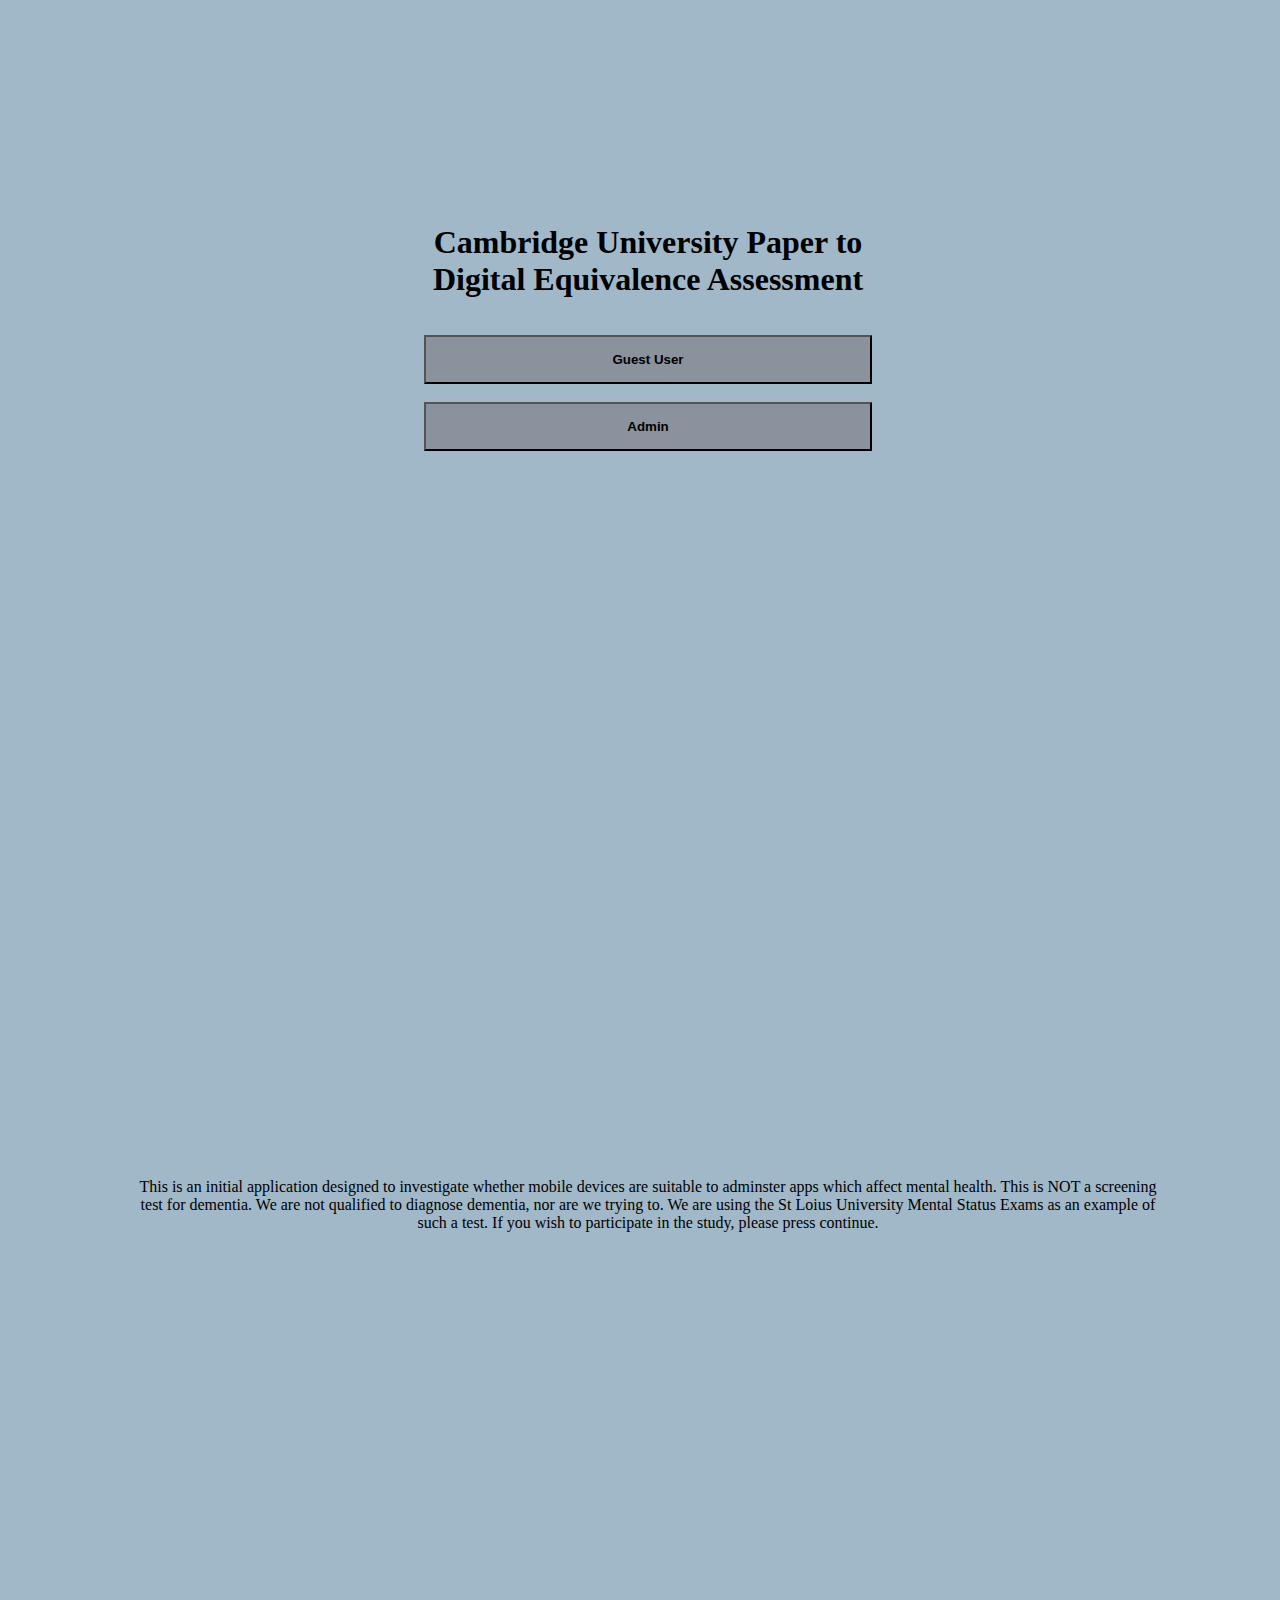
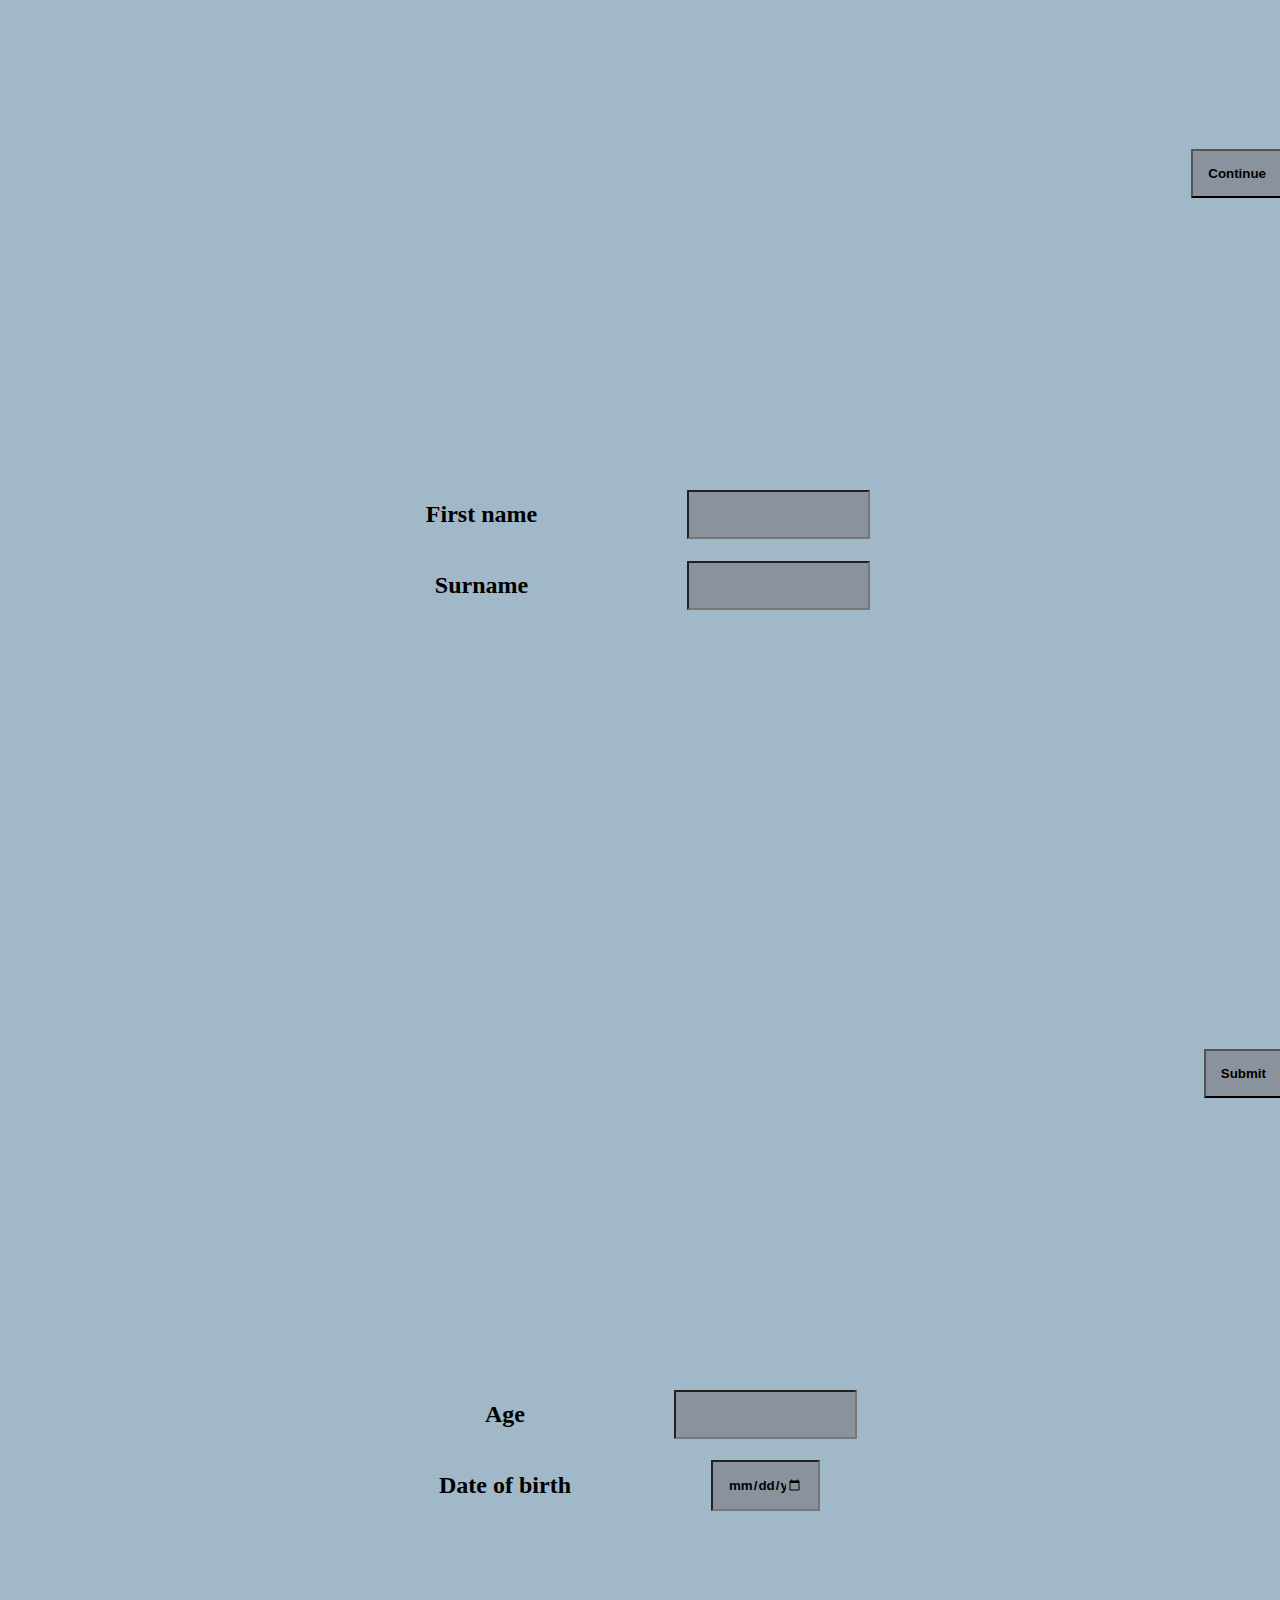
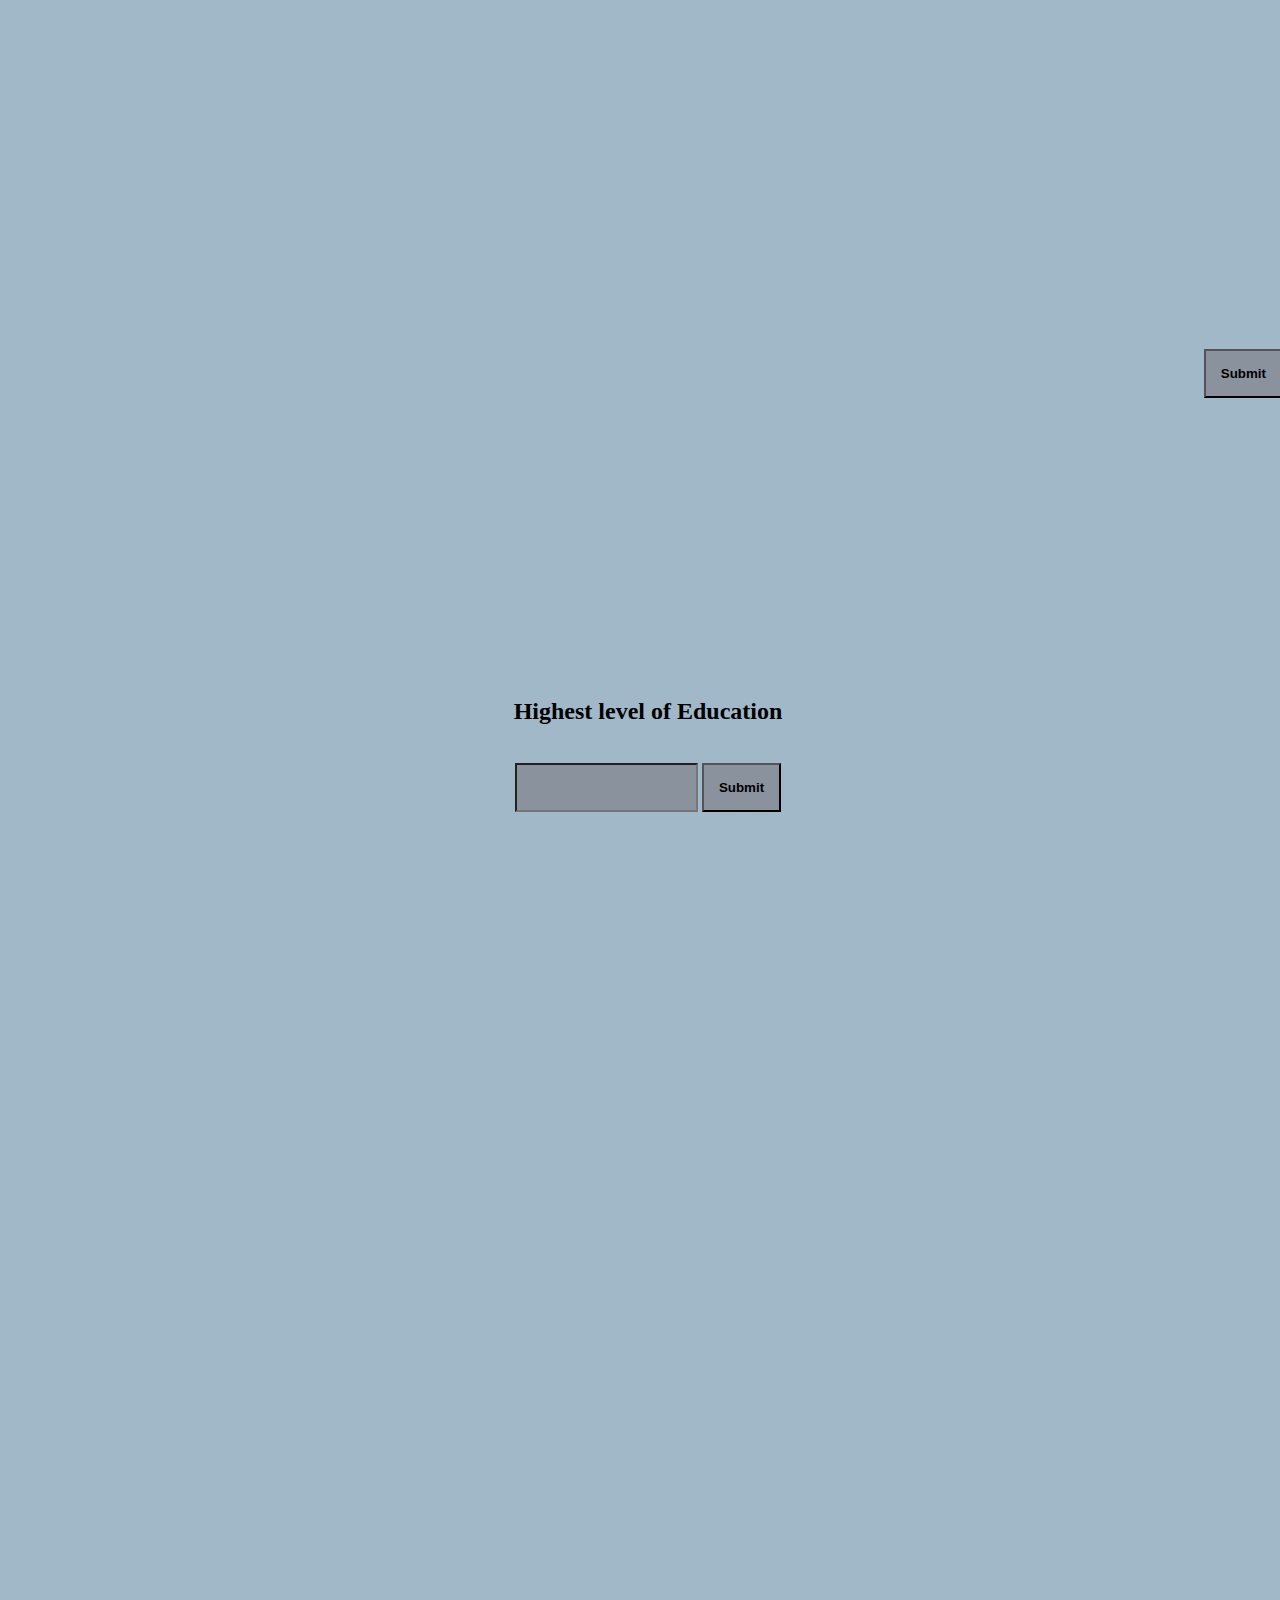
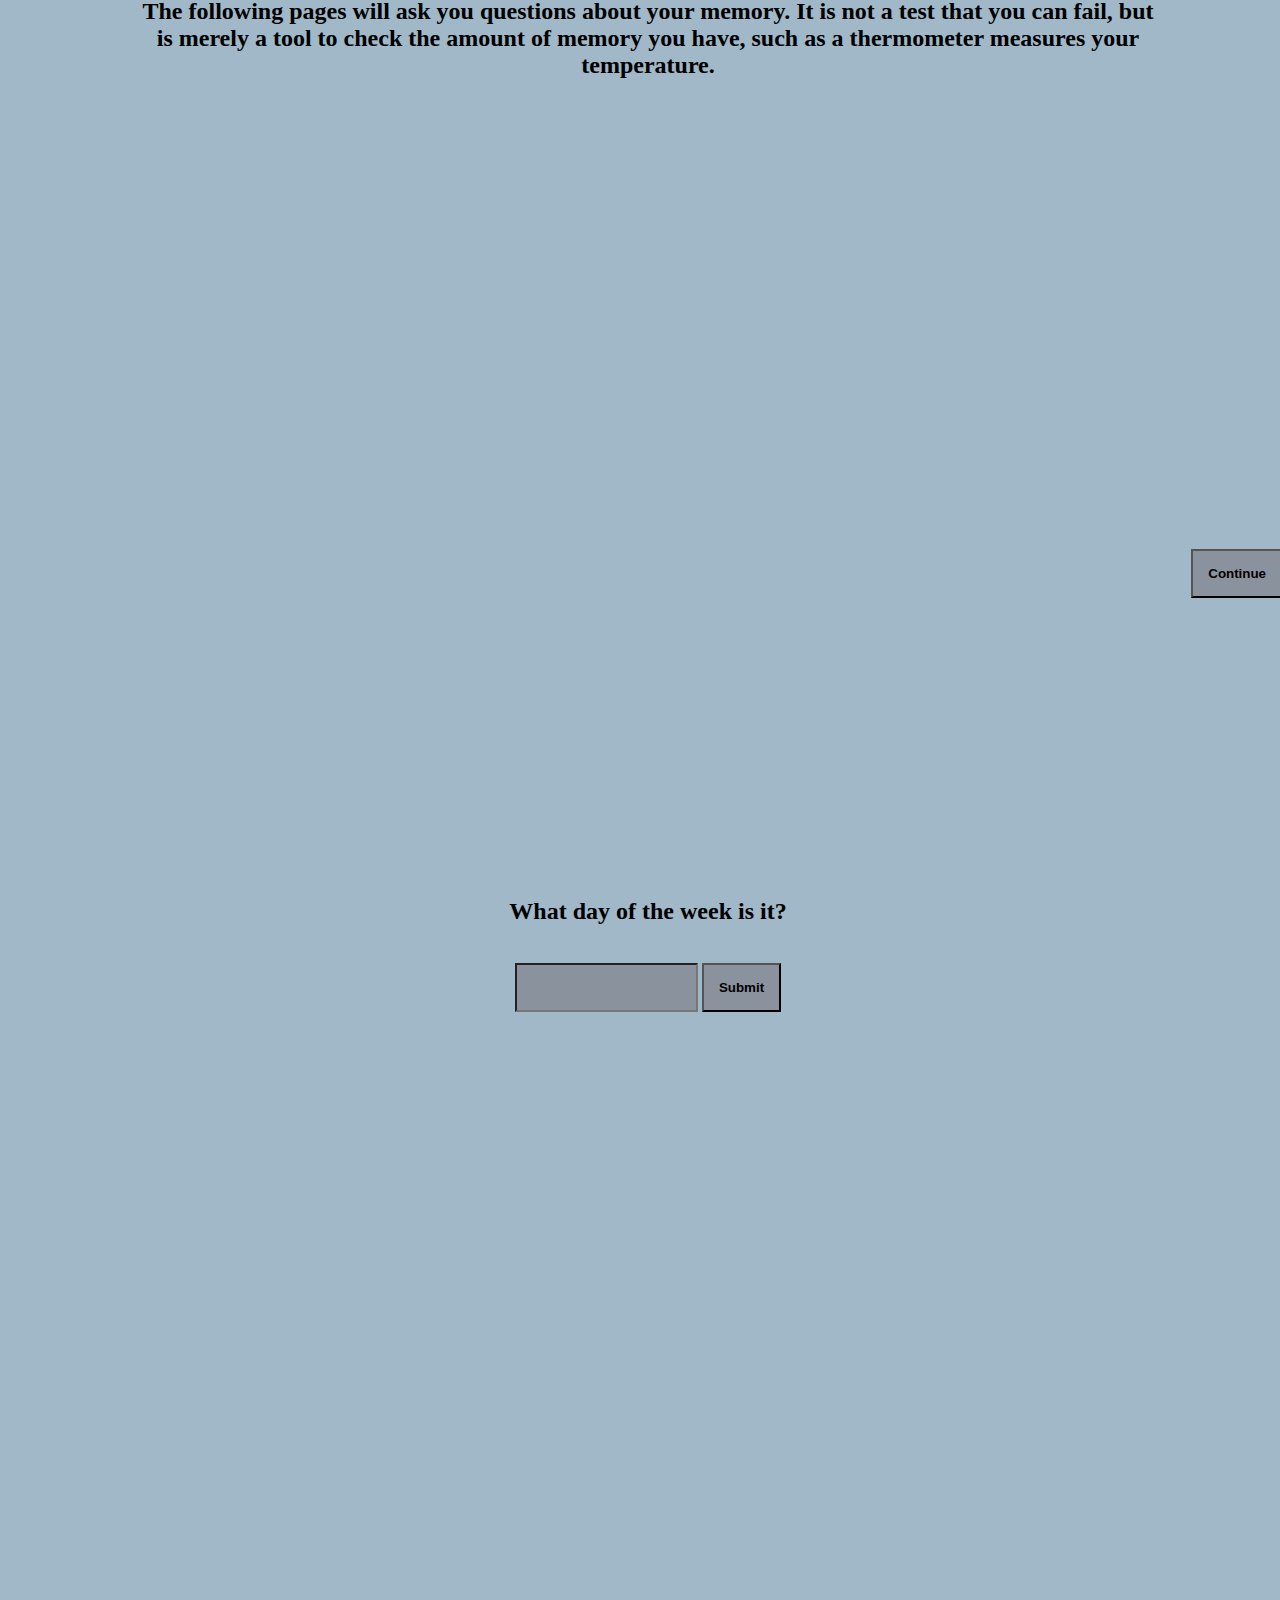
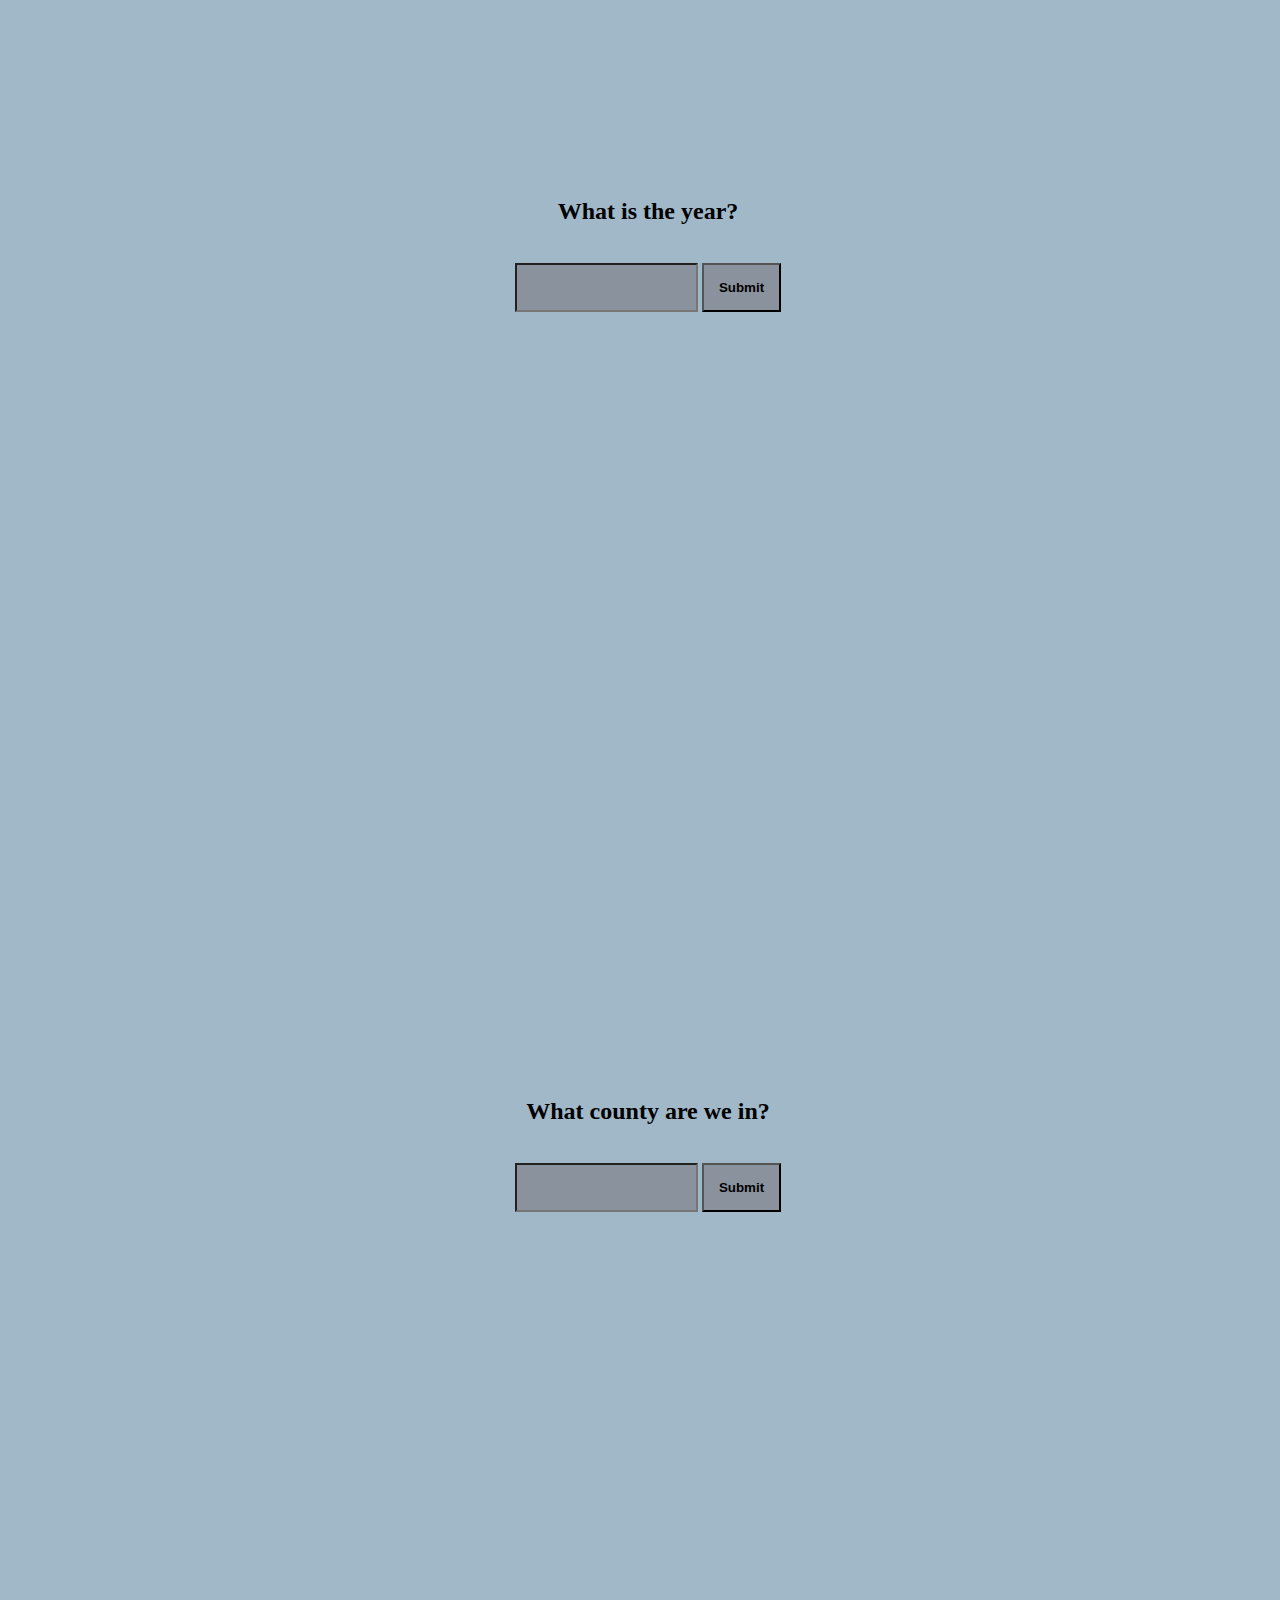
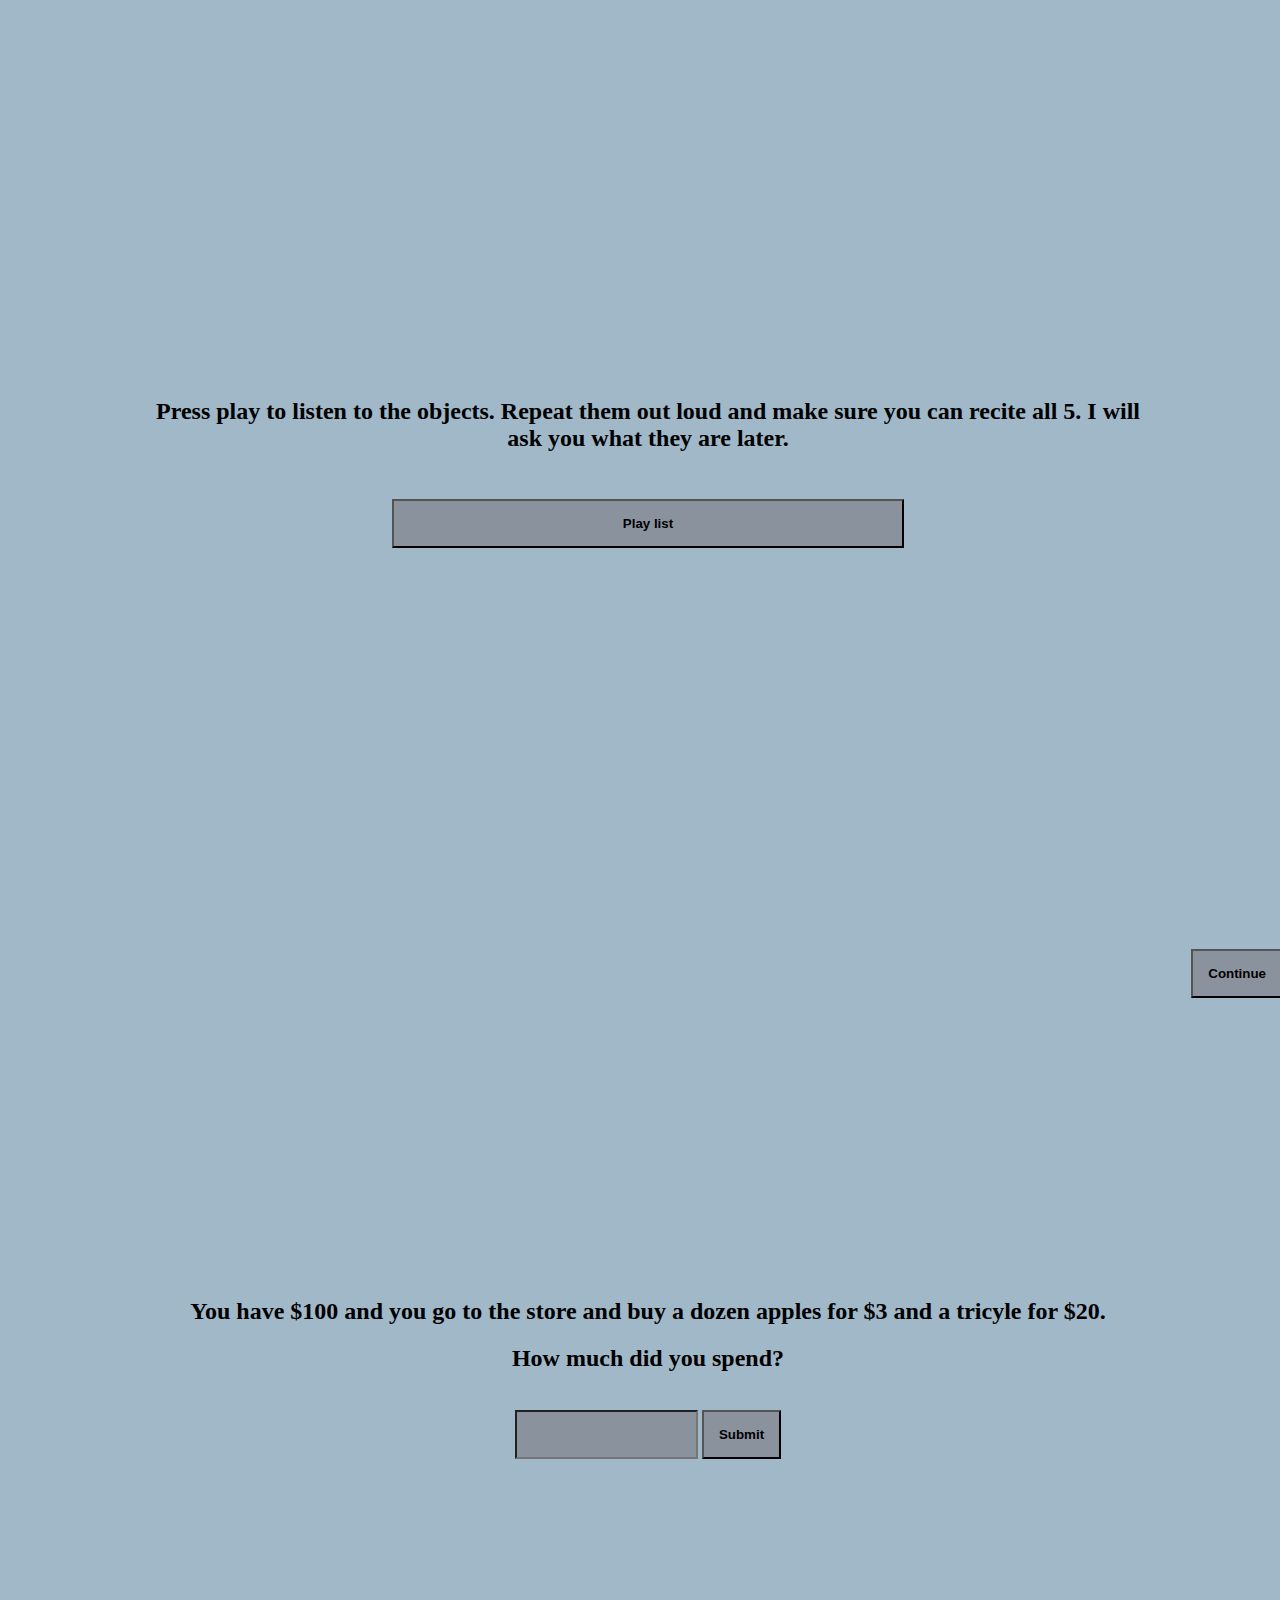
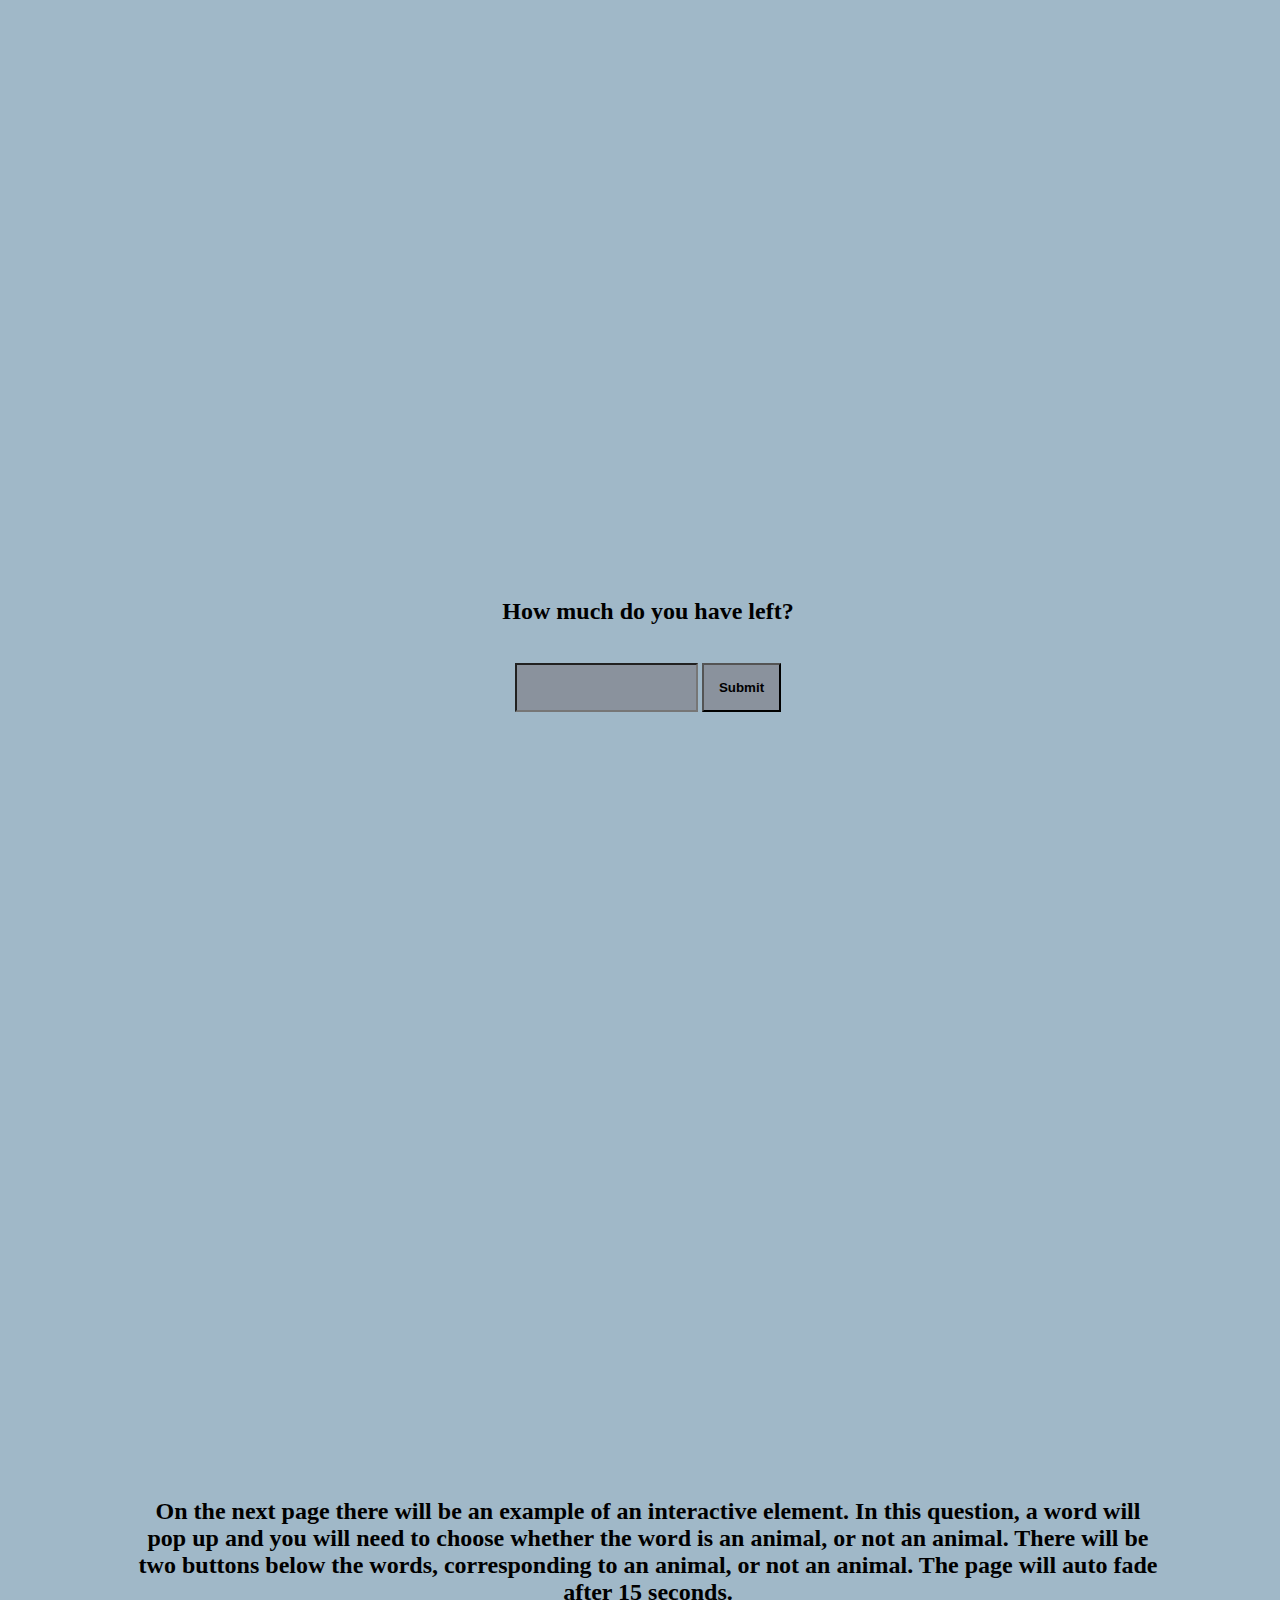
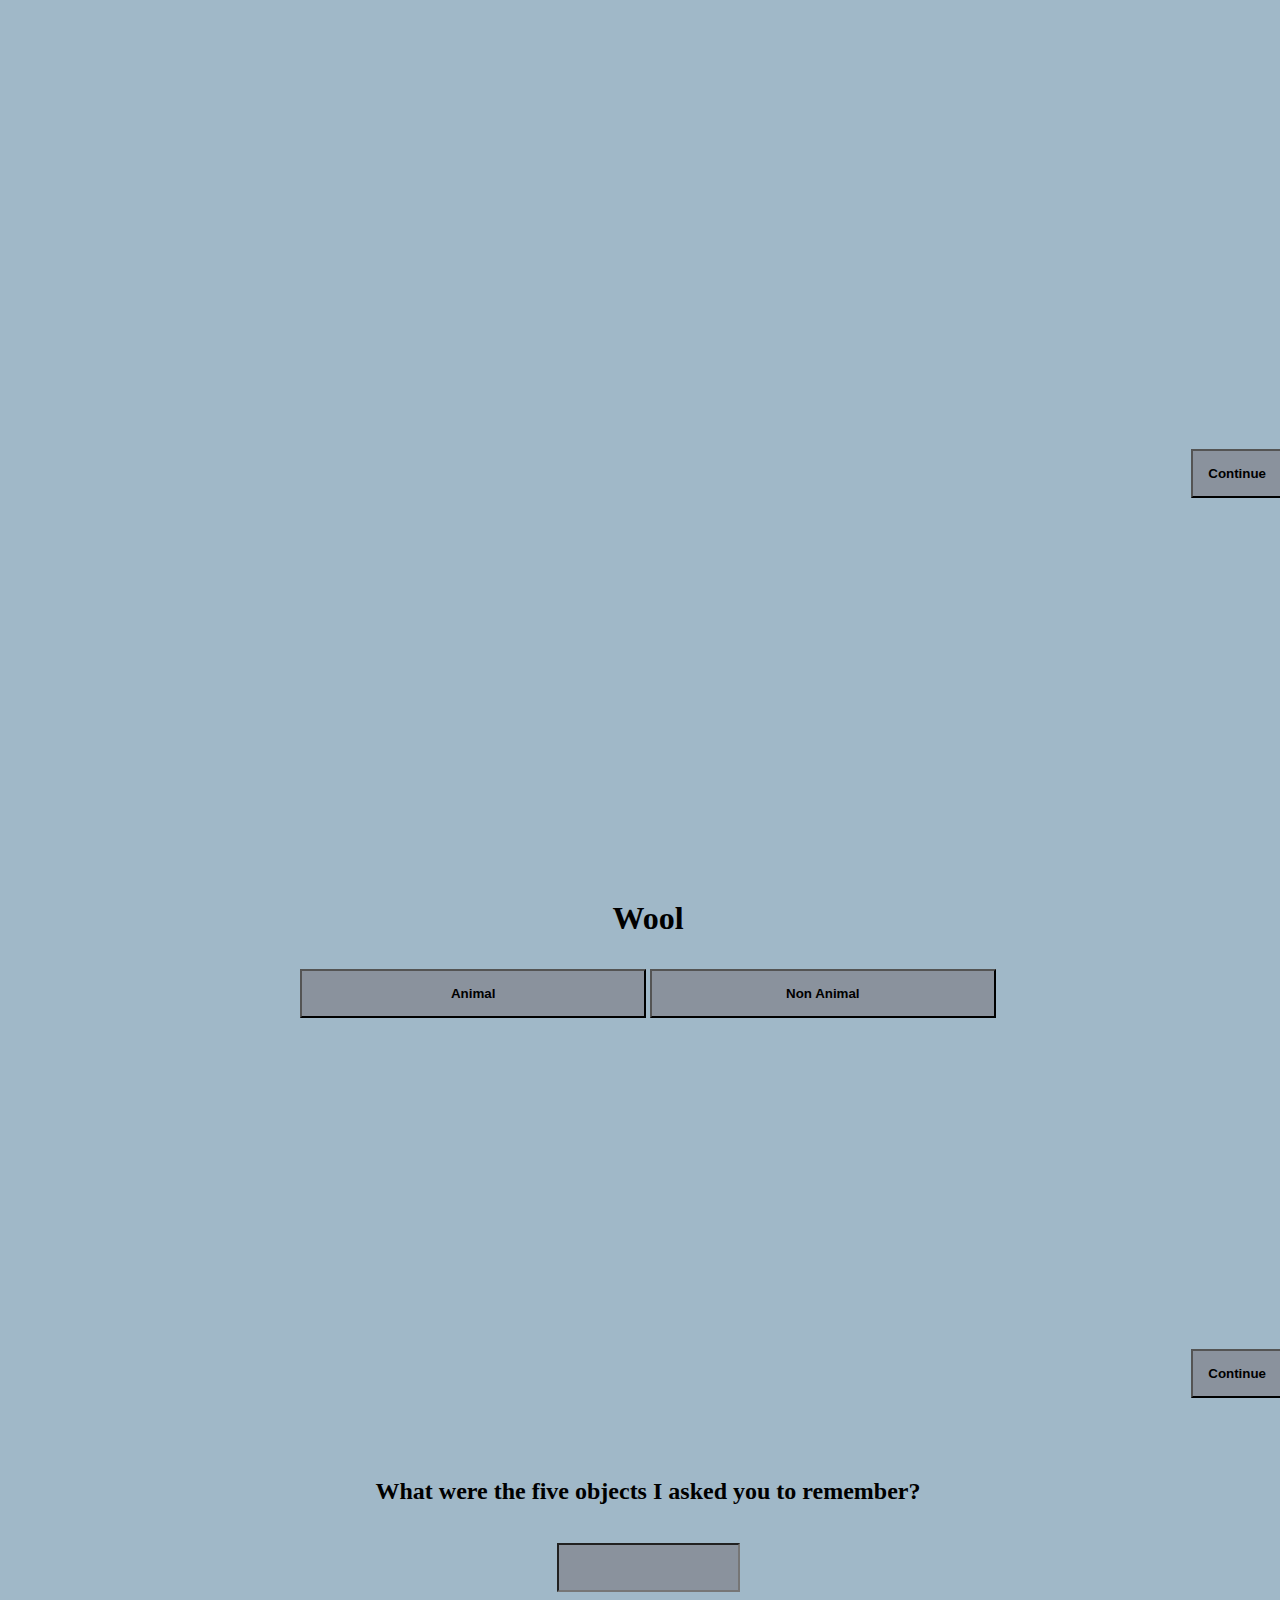
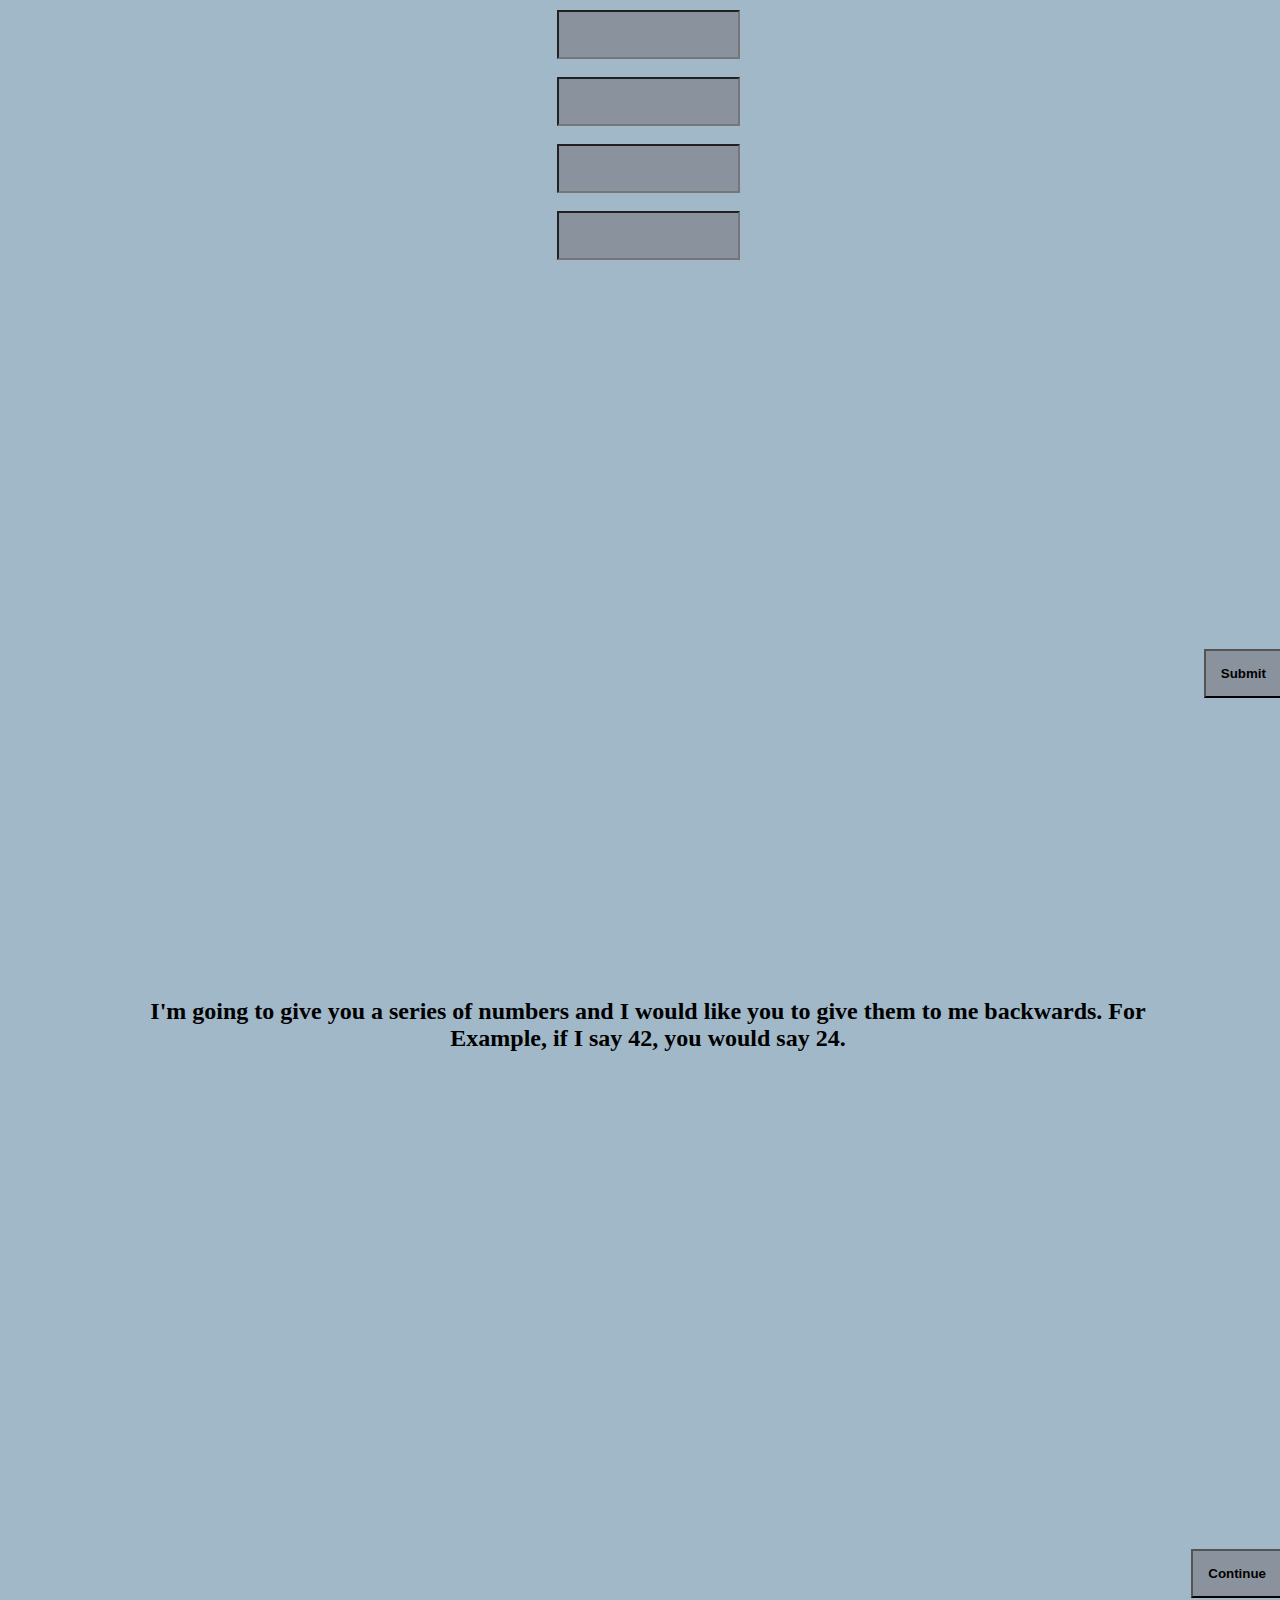
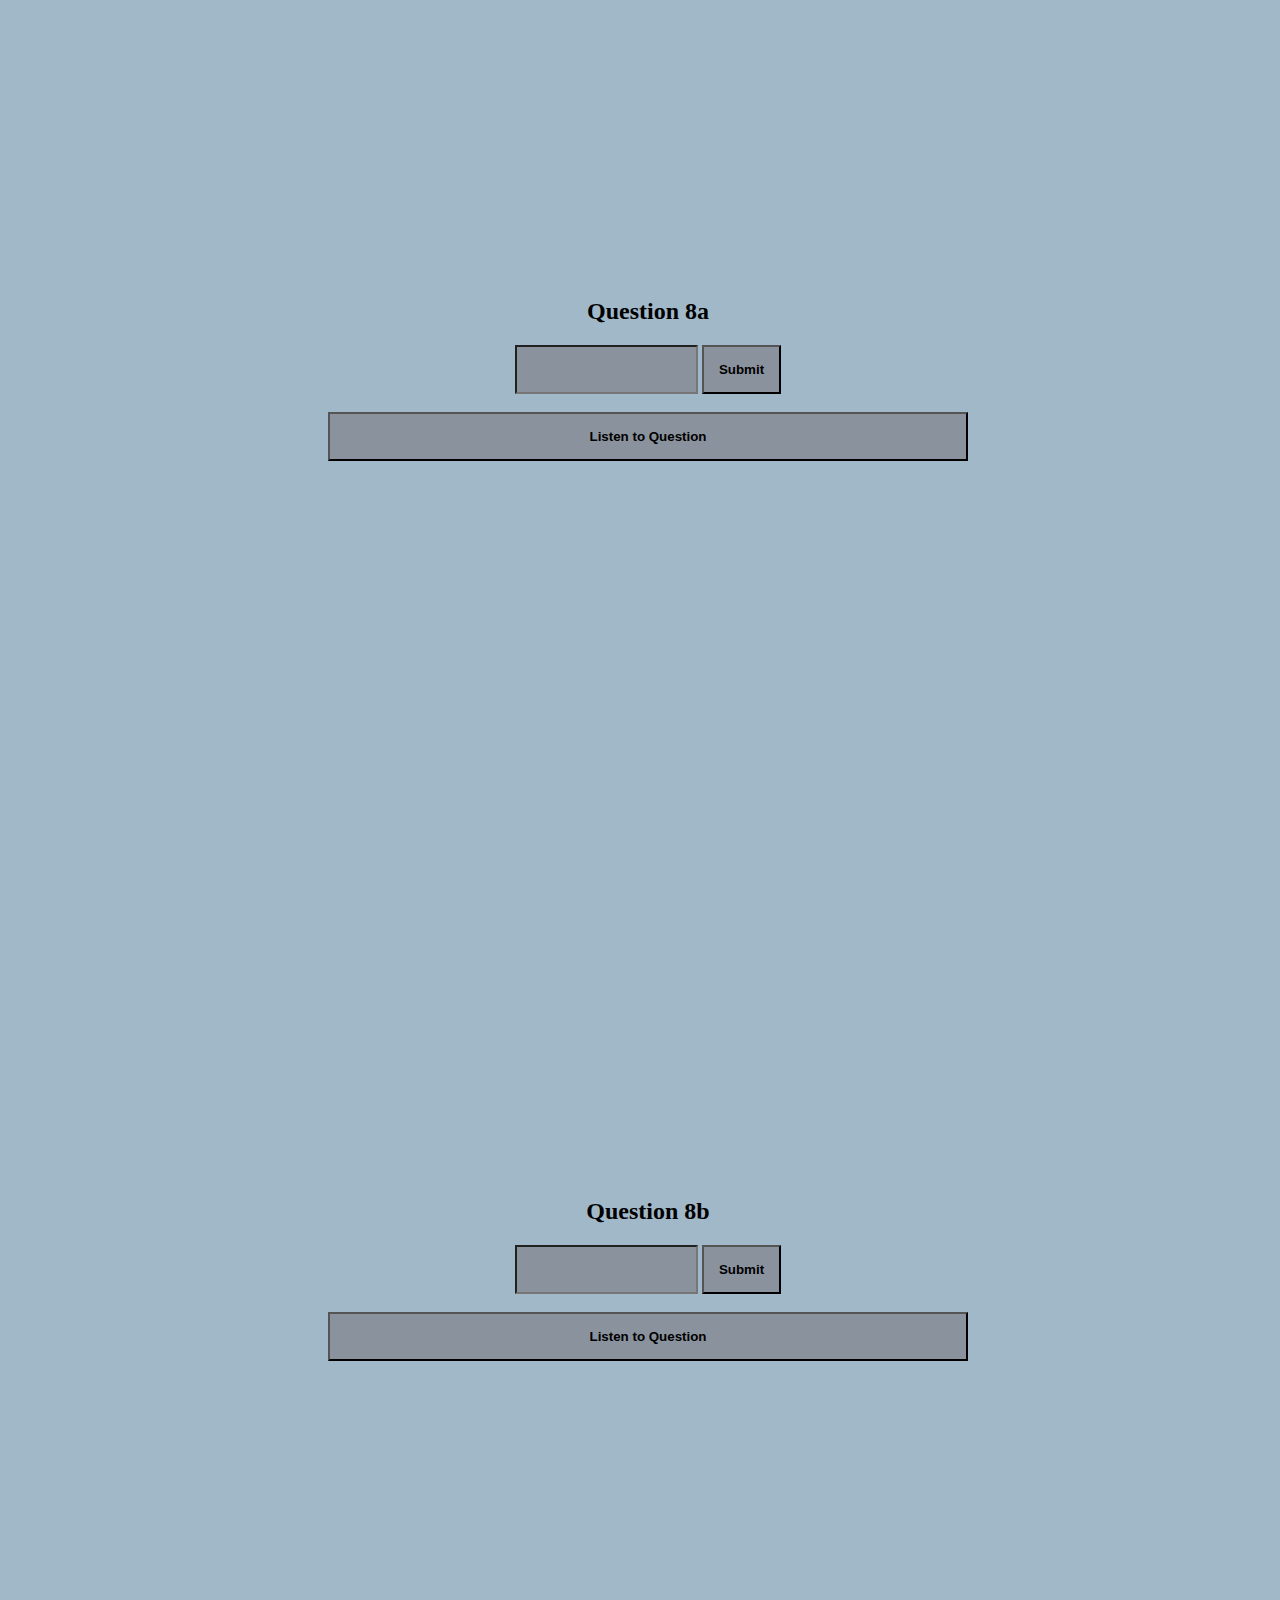
<file: index.html>
<!DOCTYPE html>
<html lang="en">
<head>
	<meta charset="utf-8">
	<meta name="viewport" content="width=device-width,user-scalable=no"> <!-- Prevents Scaling -->
	<meta name="apple-mobile-web-app-capable" content="yes"> <!-- Allows full screen on web browser -->
	<meta name="format-detection" content="telephone=no"> <!-- Removes Phone Number Linking -->
	<link rel="stylesheet" type="text/css" href="slumstyle.css"/>
	<script src="http://code.jquery.com/jquery-2.1.0.min.js"></script> <!-- Source file of the jquery database -->
	<script src="formhandler.js"></script>
	<script src="itemlist.js"></script>
	<!-- Sets the title of the page -->
	<title>CUPDE Assessment</title>
</head>
<!-- Back to HTML Language -->
<body ontouchmove="BlockMove(event);">
	<div class="wholepage" id="maintitle">
		<div class="wrapper">
			<div class="titlepage">
				<h1> Cambridge University Paper to Digital Equivalence Assessment </h1>
			</div>
			<input type="submit" class="titlepage" onclick="starttest();" value="Guest User">
			<div><br></div>
			<input type="submit" class="titlepage" onclick="admincheck();" value="Admin">
		</div>
	</div>
	<div class="wholepage">
		<div class="infopage">
			This is an initial application designed to investigate whether mobile devices are suitable to adminster apps which affect mental health. This is NOT a screening test for dementia. We are not qualified to diagnose dementia, nor are we trying to. We are using the St Loius University Mental Status Exams as an example of such a test. If you wish to participate in the study, please press continue.
		</div>
	</div>
	<div class="wholepage">
		<div class="question" title="details">
			<table align="center">
				<tr><td><h2>First name</h2></td><td><td style="padding-right: 70px"></td></td><td><input id="first_name" name="first_name" type="text" value=""/></tr>
				<tr><td><h2>Surname</h2></td><td style="padding-right: 70px"><td></td><td><input id="surname" name="surname" type="text" value=""/></tr>
			</table>
		</div>
	</div>
	<div class="wholepage">
		<div class="question">
			<table align="center">
				<tr><td style="padding-right: 100px"><h2>Age</h2></td><td><input id = "age" name="age" type="number" value=""/></td></tr>
				<tr><td style="padding-right: 100px"><h2>Date of birth</h2></td><td><input id="dob" name="dob" type="date" value="" class="dateinput"></td></tr>
			</table>
		</div>
	</div>
	<div class="wholepage">
		<div class="question">
			<h2>Highest level of Education</h2>
			<div><br></div>
			<input id="education" name="education" type="text" value=""/>
			<input type="submit" class="questionsubmit" onclick="next();" value="Submit">
		</div>
	</div>
<!--<div class="wholepage">
<div class="question">
<h2>Level of Alertness</h2>
<select id="alertnesslevels" name="alertnesslevel">
<option value="">-Select the closest level of Alertness-</option>
<option label="Alert" value="Awake and able to focus"></option>
<option label="Drowsy" value="Drowsy"></option>
<option label="Confused" value="Confused"></option>
<option label="Distractable" value="Distractable"></option>
<option label="Inattentive" value="Inattentive"></option>
<option label="Preoccupied" value="Preoccupied"></option>
<option label="Unsure" value ="Unsure"></option>
</select>
</div>
</div> -->
<div class="wholepage">
	<div class="infopage">
		<h2> The following pages will ask you questions about your memory. It is not a test that you can fail, but is merely a tool to check the amount of memory you have, such as a thermometer measures your temperature. </h2>
	</div>
</div>
<div class="wholepage">
	<div class="question">
		<h2> What day of the week is it? </h2>
		<div><br></div>
		<input id="q1" name="q1" type="text" value=""/>
		<input type="submit" class="questionsubmit" onclick="next();" value="Submit">
	</div>
</div>
<div class="wholepage">
	<div class="question">
		<h2>What is the year?</h2>
		<div><br></div>
		<input id="q2" name="q2" type="number" value=""/>
		<input type="submit" class="questionsubmit" onclick="next();" value="Submit">
	</div>
</div>
<div class="wholepage">
	<div class="question">
		<h2>What county are we in?</h2>
		<div><br></div>
		<input id="q3" name="q3" type="text" value=""/>
		<input type="submit" class="questionsubmit" onclick="next();" value="Submit">
	</div>
</div>
<div class="wholepage">
	<div class="infopage">
		<h2>Press play to listen to the objects. Repeat them out loud and make sure you can recite all 5. I will ask you what they are later. <br><br></h2>
		<input type="submit" class="titlepage" onclick="audiobutton();" value="Play list">
	</div>
</div>
<div class="wholepage">
	<div class="question">
		<h2 class="mathquestion">You have $100 and you go to the store and buy a dozen apples for $3 and a tricyle for $20.</h2>
		<h2>How much did you spend?</h2>
		<div><br></div>
		<input id="q5a" name="q5a" type="text" value=""/>
		<input type="submit" class="questionsubmit" onclick="next();" value="Submit">
	</div>
</div>
<div class="wholepage">
	<div class="question">
		<h2>How much do you have left?</h2>
		<div><br></div>
		<input id="q5b" name="q5b" type="text" value=""/>
		<input type="submit" class="questionsubmit" onclick="next();" value="Submit">
	</div>
</div>
<div class="wholepage">
	<div class="infopage">
		<h2> On the next page there will be an example of an interactive element. In this question, a word will pop up and you will need to choose whether the word is an animal, or not an animal. There will be two buttons below the words, corresponding to an animal, or not an animal. The page will auto fade after 15 seconds.</h2>
	</div>
</div>
<div class="wholepage">
	<div class="topbumper">
		<div class="container">
			<h1><p id="demo"></p></h1>
			<input type="submit" class="entry" onclick="animal();" value="Animal">
			<input type="submit" class="entry" onclick="nonanimal();" value="Non Animal">
		</div>
	</div>
</div>
<script>
animalscore = 0;
animalprevious = "NaN";
animalswitch = 0;
randomise()
function randomise() {
	randomnumber = Math.floor(Math.random()*items.length);
	console.log(randomnumber)
	document.getElementById("demo").innerHTML = items[randomnumber];
	if (randomnumber<21) {
		object = "animal"
	} else {
		object = "not"
	}
}
function animal() {
	if (object==="animal"){
		animalscore = animalscore+1
	}
	if (object!=animalprevious){
		animalswitch=animalswitch+1
	}
	animalprevious=object
	randomise()
	console.log("score is " + animalscore)
	console.log("switches is " + animalswitch)
}
function nonanimal() {
	if (object==="not"){
		animalscore=animalscore+1
	}
	if (object!=animalprevious){
		animalswitch=animalswitch+1
	}
	animalprevious=object
	randomise()
	console.log("score is " + animalscore)
	console.log("switches is " + animalswitch)
}
document.getElementById("demo").innerHTML = items[randomnumber];
</script>
<div class="wholepage">
	<div class="wrapper2">
		<div class="question">
			<h2>What were the five objects I asked you to remember?</h2></p>
			<div><br></div>
			<input id="q7a" name="q7a" type="text" value=""> <br><br>
			<input id="q7b" name="q7b" type="text" value=""> <br><br>
			<input id="q7c" name="q7c" type="text" value=""> <br><br>
			<input id="q7d" name="q7d" type="text" value=""> <br><br>
			<input id="q7e" name="q7e" type="text" value=""> <br><br>
		</div>
	</div>
</div>
<div class="wholepage">
	<div class="infopage">
		<h2>I'm going to give you a series of numbers and I would like you to give them to me backwards. For Example, if I say 42, you would say 24.</h2>
	</div>
</div>
<div class="wholepage">
	<div class="question">
		<h2> Question 8a</h2>
		<input id="q8a" name="q8a" type="number" value=""/>
		<input type="submit" class="questionsubmit" onclick="next()" value="Submit">
		<br><br>
		<input type="button" class="titlepage" onclick="playmathsa()" value ="Listen to Question">
		</div>
	</div>
	<div class="wholepage">
		<div class="question">
			<h2> Question 8b</h2>
			<input id="q8b" name="q8b" type="number" value=""/>
			<input type="submit" class="questionsubmit" onclick="next()" value="Submit">		<br><br> 
			<input type="button" class="titlepage" onclick="playmathsb()" value ="Listen to Question">
		</div>
	</div>
	<div class="wholepage">
		<div class="question">
			<h2> Question 8c</h2>
			<input id="q8c" name="q8c" type="number" value=""/>
			<input type="submit" class="questionsubmit" onclick="next()" value="Submit">
			<br><br>
			<input type="button" class="titlepage" onclick="playmathsc()" value ="Listen to Question">
			</div>
		</div>

		<div class="wholepage">
			<div class="clockpage">
				<div class="drawheader">
					<h2> This is a clock face <br>
						Please Draw the hour markers <br>
						Please draw what the clock would look like at ten minutes to 11 o'clock </h2>
					</div>
					<div id="canvas1div"><canvas id="canvas1"></canvas></div>
					<table class="buttontable" align="center">
						<tr><td><input class="button" type="button" onclick="clearcanvas1();" value="Clear"></td>
						</tr>
					</table>
				</div>
			</div>
			<div class="wholepage">
				<div class="shapepage">
					<div class="drawheader">
						<h2>Which of the shapes below is the largest?</h2>
						<select id="largestshape">
							<option value="">- Select the largest shape-</option>
							<option label="Square" value="">Square</option>
							<option label="Triangle" value="">Triangle</option>
							<option label="Circle" value="">Circle</option>
						</select>
					</div>
					<div id="canvas2div"><canvas id="canvas2"></canvas></div>
					<div id="triangle">
						<h2>Please place an X in the triangle</h2>
					</div>
					<table class="buttontable" align="center">
						<tr><td><input class="button" type="button" onclick="clearcanvas2();" value="Clear"></td></tr>
					</table>
				</div>
			</div>

			<div class="wholepage">
				<div class="infopage">
					<h2>I am going to tell you a story. Please listen carefully because afterwards I'm going to ask you some questions about it. Please ensure the sound is on</h2>
				</div>
			</div>

			<div class="wholepage">
				<div class="infopage">
					<h2> Please listen to the story </h2>				
				<input type="button" class="titlepage" onclick="playstory()" value ="Listen to Story">
			</div>
				<input type="button" class="gotostory" onclick="gotostory();" value="Press here if audio Does not Work"> <br>
				</div>

				<div class="wholepage">
					<div class="question">
						<h2>What was the female's name?</h2>
						<input id="q11a" name="q11a" type="text" value=""/>
						<input type="submit" class="questionsubmit" onclick="next();" value="Submit">
					</div>
				</div>
				<div class="wholepage">
					<div class="question">
						<h2>When did she go back to work?</h2>
						<input id="q11b" name="q11b" type="text" value=""/>
						<input type="submit" class="questionsubmit" onclick="next();" value="Submit">
					</div>
				</div>
				<div class="wholepage">
					<div class="question">
						<h2>What work did she do?</h2>
						<input id="q11c" name="q11c" type="text" value=""/>
						<input type="submit" class="questionsubmit" onclick="next();" value="Submit">
					</div>
				</div>
				<div class="wholepage">
					<div class="question">
						<h2>What state did she live in?</h2>
						<input id="q11d" name="q11d" type="text" value=""/>
						<input type="submit" class="questionsubmit" onclick="next();" value="Submit">
					</div>
				</div>
				<div class="wholepage">
					<div class="infopage">
						Thank you for completing the test. The supervisor will now talk to you about the test you have done.
						<br><br>
						<input type="submit" class="titlepage" onclick="screenshot();" value = "Screen Shots"><br><br>
						<input type="submit" class="titlepage" onclick="backtostart();" value="Start Over">
					</div>
				</div>
				<div class="wholepage">
					<div class="infopage">
						Jill was a very successful stockbroker.
						She made a lot of money on the stock market.
						She then met Jack, a devastatingly handsome man.
						She married him and had three children.
						They lived in Chicago.
						She then stopped work and stayed at home to bring up her children.
						When they were teenagers, she went back to work.
						She and Jack lived happily ever after.
					</div>
					<input type="button" class="backtoquestion" onclick="backtoquestion();" value="Back to Question">
				</div>
				<div class="wholepage">
					<div class="infopage">
						<div class="wrapper">
							<input type="submit" class="guest" onclick="seeDatabase();" value="See Database">
							<br><br>
							<input type="submit" class="admin" onclick="clearLocalData();" value="Clear Database">
							<br><br>
							<input type="submit" class="admin" onclick="emptystart();" value="Back to Title">
						</div>
					</div>
				</div>
				<div id="local_database">
					<table border=1>
						<thead>
						</thead>
						<tbody>
						</tbody>
					</table>
					<!--input type="submit" onclick="submitData();" value="submit via mail csv" /-->
					<input type="submit" onclick="clearLocalData();" value="delete all data" />
					<input type="submit" onclick="exportData();" value="export data to csv file"/>
					<input type="submit" onClick="emptystart();" value="Back to start"/>
					<!--a href="#" class="export" id="export_data">Export Table data into csv file</a-->
				</div>
			</body>
			</html>
</file>
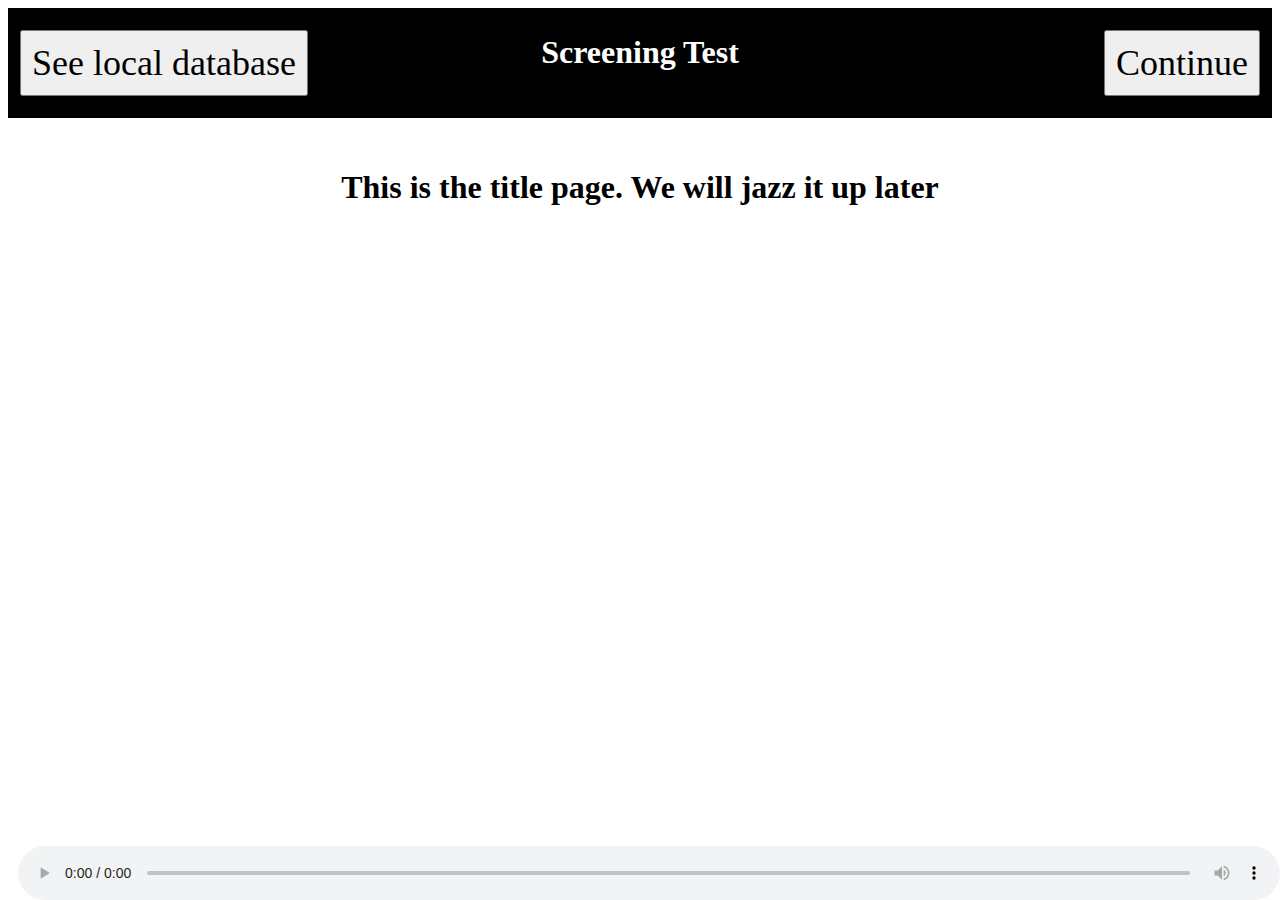
<file: SlumsTesterV2TA-preedit.html>
<!-- Things that need to be modified 

  - name of 'next' on title page to read continue
  - triangle question - move clear box to center
  - Drop down box doesnt work on touch pad.  - Send Chih-Chun the hover article
  - add the 5 object boxes for the remember the items
  - make time smaller so it fits on a page
  - add the clock time back on
  - 3 buttons - triangle, square, circle
  - move save in local database back one question page
  - 
  -->

  <!-- Possible changes that could be done

  1) Change the clock question 
      - Split into two pages : The first is hour markers, The second is the time
      - add the image of the first as the template of the second

    -->

<!DOCTYPE html>
<html lang="en">
  <head>
    <meta charset="utf-8">
    <meta name="viewport" content="user-scalable=1.0,initial-scale=1.0,minimum-scale=1.0,maximum-scale=1.0">
    <meta name="apple-mobile-web-app-capable" content="yes">
    <meta name="format-detection" content="telephone=no">
    <script src="http://code.jquery.com/jquery-2.1.0.min.js"></script>
    
    <title>SLUMS Examination</title>
    <!--script src="//code.jquery.com/jquery-1.10.2.js"></script-->
    
    <script type="text/javascript">

    //Function used by moveEventFunction to detect where on the appplication canvas the event has taken place.
    //Takes into account different platforms - Firefox, Chrome, Safari.
    function getCoords(e) {
      if (e.offsetX) {
        // Works in Chrome / Safari (except on iPad/iPhone)
        return { x: e.offsetX, y: e.offsetY };
      }
      else if (e.layerX) {
        // Works in Firefox
        return { x: e.layerX, y: e.layerY };
      }
      else {
        // Works in Safari on iPad/iPhone
        return { x: e.pageX - currentDrawCanvas.offsetLeft, y: e.pageY - currentDrawCanvas.offsetTop };
        }
    }


    //Declaring array of sound tracks
    var folderroot = "Audio/Mary/Edited/"
    var track = ["intro", "name", "age", "education","following","day","year","county","remember","objects list","mathsinfo","mathsq1","mathsq2","typeanimals","objects","numbersexample","numbersq1","numbersq2","numbersq3","clockmarker","clocktime","x","figures","story","storyname","storywork","storybacktowork","storycountry","thankyou"];

    function clearLocalData(){
      if(confirm("really?")){
        localStorage.setItem("all_items", "[]");
        localStorage.setItem("current_item", "[]");
        seeDatabase();

      }
    }

    function submitData(){
      mail = "chihchun_chen@yahoo.co.uk"
      subject = encodeURIComponent("SLUMSData")

      var keys = []
      var content = ""
      $("input,select").each(function(i,e){
        if($(e).attr("name")){
          name = $(e).attr("name")            
          keys.push(name)
          content += name + ","
        }
      });

      content += "\n"

      if(localStorage.getItem("all_items")){
        var allAnswers = JSON.parse(localStorage.getItem("all_items"))
        for(a=0;a<allAnswers.length;a++){
          var line = ""
          for(i=0;i<keys.length;i++){
            var val = allAnswers[a][keys[i]]
            line += val + ","
          }
          line += "\n"
          content += line
        }
      }

      body = encodeURIComponent(content);
      window.location.href = "mailto:"+mail+"?subject="+subject+"&body="+body
    }

    function seeDatabase(){
      $(".question").hide()
      $("#local_database").show()
      stopaudio()

      var tr = $("<tr></tr>")

      $("thead").html("").append(tr)

      var keys = []
      $("input,select").each(function(i,e){
        if($(e).attr("name")){
          //console.log(i,e)
          name = $(e).attr("name")
            
          keys.push(name)

          tr.append("<th>"+name+"</th>")
        }
      });

      if(localStorage.getItem("all_items")){
      var allAnswers = JSON.parse(localStorage.getItem("all_items"))
        for(a=0;a<allAnswers.length;a++){
          var tr = $("<tr></tr>")
          $("tbody").append(tr)
          for(i=0;i<keys.length;i++){
            var val = allAnswers[a][keys[i]]
            tr.append("<td>"+val+"</td>");
          }
        }
      }

    }


    function saveCurrent(){
        
      if(!jQuery.isEmptyObject(currentQuestion)){

        if(localStorage.getItem("all_items")){
          var allAnswers = JSON.parse(localStorage.getItem("all_items"))
          console.log("Loaded current objects:", currentQuestion)
        }
        else{
          var allAnswers = [];
        }

        allAnswers.push(currentQuestion);
        localStorage.setItem("all_items", JSON.stringify(allAnswers));
       
        currentQuestion = {};
        alert("results saved in db.")

        location.hash = "#q0";
        location.reload();
      }
      seeDatabase();

    }


    var p1; //Coordinates for location on the application canvas that has been touched.
    var currentDrawCanvas; //Current canvas.
    var ctx; //Drawing canvas.
    var responses = [];//Array to hold all the responses.
    var mouseX;
    var mouseY;
    
    //Sets the p1 variable to reflect position of the touch event.
    function moveEventFunction(e) {

      if(currentDrawCanvas){
        ctx = currentDrawCanvas.getContext("2d");  

        if (e.touches) {
          for (var i = 1; i <= e.touches.length; i++) {
            var p = getCoords(e.touches[i - 1]); // Get info for finger i
            console.log(p.x,p.y)
            if(!p1){
              p1 = p
            }else{
              ctx.beginPath();
              ctx.strokeStyle = "#F00";
              ctx.moveTo(p1.x,p1.y);
              ctx.lineTo(p.x,p.y);
              ctx.stroke();
              p1 = p;
              
            }
          }
        }
      }
      else {

        sketchpad_mouseMove(e);
      }
      
            
      return false; // Stop event bubbling up and doing other stuff (like pinch zoom or scroll)
    }

    // Get the current mouse position relative to the top-left of the canvas
    function getMousePos(e) {
        if (!e)
            var e = event;

        if (e.offsetX) {
            mouseX = e.offsetX;
            mouseY = e.offsetY;
            console.log("offsetX: " + mouseX)
            console.log("offsetY: " + mouseY)
            
        }
        else if (e.layerX) {
            console.log("layerX: " + mouseX)
            console.log("layerY: " + mouseY)
            

            mouseX = e.layerX;
            mouseY = e.layerY;
        }
        //p1 = {x: mouseX, y: mouseY};
     }



    //Adds the coordinates to the array of cooridnates for q8
    function recordClockCoords(coords) {
      q8.append(coords);
    }

   
    
    //Draws a circle on the application canvas.
    function drawCircle(domElement){
      $(domElement).attr("width", 500)
      $(domElement).attr("height", 500)

      ctx = domElement.getContext("2d");
      
      ctx.clearRect(0, 0, domElement.width, domElement.height);
      ctx.strokeStyle = "black";
      ctx.arc(domElement.width / 2, domElement.height / 2, 200  , 0, Math.PI * 2);
      ctx.stroke();
      if (ctx) {
        domElement.addEventListener('mousedown', sketchpad_mouseDown, false);
        domElement.addEventListener('mousemove', sketchpad_mouseMove, false);
        window.addEventListener('mouseup', sketchpad_mouseUp, true);
      }
    }

    //Draws a box on the application canvas. 
    function drawBoxes(domElement){
      console.log("drawBoxes")

      $(domElement).attr("width", 700)
      $(domElement).attr("height", 210)
          
      ctx=domElement.getContext("2d");

      ctx.clearRect(0, 0, domElement.width, domElement.height);
      //Draws the square
      ctx.strokeRect(1,1,200,200);

      var d = 500;
      //Draws the rectangle
      ctx.strokeRect(1+d,1,100,200);

      var tX = 350;
      ctx.beginPath();
      ctx.moveTo(tX,1);
      //Draws the triangle
      ctx.lineTo(tX+100,200);
      ctx.lineTo(tX-100,200);
      ctx.lineTo(tX,1);
      ctx.stroke();

      if (ctx) {
        domElement.addEventListener('mousedown', sketchpad_mouseDown, false);
        domElement.addEventListener('mousemove', sketchpad_mouseMove, false);
        window.addEventListener('mouseup', sketchpad_mouseUp, true);
      }
    }

    if(localStorage.getItem("current_item")){
      var currentQuestion = JSON.parse(localStorage.getItem("current_item"))
      console.log("Loaded current object:", currentQuestion)
    }else{

      console.log("No current object.")
      var currentQuestion = {};
    }


    // Hides the maths question after a set amount of time

     setTimeout(function() {
      $('#mathsquestion').hide();
      }, 5000);


    //Attaches the event handler 'touchmove' to the document.
    $(document).bind('touchmove', false);

    //Holds off function execution till DOM completely loaded.
    $(document).ready(function(){

      $("input, select").change(function(evt){
          
        currentQuestion[evt.target.name] = evt.target.value;
        localStorage.setItem("current_item", JSON.stringify(currentQuestion));
        console.log("saved:", currentQuestion)
      });

      //Applies function to every element with class='question'
      $(".question").each(function(i,e){
        $(e).attr("id","q"+i)
        //The 'Next' button
        var btn = $('<input type="button" class="next" value="Continue">'); //Creates the 'Next' button
        btn.attr("data-to",i+1) //'Next' Button associated with next page (question).          
        btn.attr("data-id",i) //Let the 'Next' button know what page (question) it's currently on.

        //Binds the event handler 'click' to the event where the 'Next' button is clicked.
        btn.bind('click', function(ev){
          var toId = $(ev.target).data("to")
          $(".question").hide()//Hide previous page
          $("#q"+toId).show()  //Show next page
          location.hash = "#q"+toId //Moves to next page.
          stopaudio() //Stops the audio track playing
          $("audio").attr("src",folderroot + track[i] + ".mp3"); //changes the track according to the array
          playaudio() //Starts the audio track playing
        });
        $(e).append(btn) //'Next' button now listens for events

        
        //The 'Previous' button
        var btn3 = $('<input type="button" class="previous" value="Previous">'); //Creates the 'Previous' button
        btn3.attr("data-to",i-1) //'Previous' Button associated with Previous page (question).          
        btn3.attr("data-id",i) //Let the 'Previous' button know what page (question) it's currently on.

        //Binds the event handler 'click' to the event where the 'Previous' button is clicked.
        btn3.bind('click', function(ev){
          var toprev = $(ev.target).data("to")         
          $(".question").hide()//Hide previous page
          $("#q"+toprev).show()  //Show next page
          location.hash = "#q"+toprev //Moves to next page.
          stopaudio() //Stops audio
        });
        $(e).append(btn3) //'Previous' button now listens for events */

        //The 'Start over' button
        var btn2 = $('<input type="button" class="over" value="start over">'); //Creates the 'Start over' button.
        //Binds the event handler 'click' to the event where the 'Start over' button is clicked.
        btn2.bind('click', function(ev){
          //Display a pop-up box that asks user to confirm action
          if(confirm("really start over?")){
            //Reset the page (question) number
            location.hash = "#q0";
            //Reload the page.
            location.reload();
            stopaudio();
          }
        });
        $(e).append(btn2) //'Start over' button now listens for events (i.e. detects when it is clicked)
      });


      //START
      if(location.hash){
        //Logs the question (page) number to the console
        console.log(location.hash)
        //Introduce a variable holding the question identifier representing the current question number, e.g. q1 will be the identifier if we are on question 1.
        var hId = location.hash
      }else{
        //Introduce a variable holding the question identifier representing the start of the test, q0.
        var hId = "#q0"
      }

      //Display the question identifier
      $(hId).show()

      var can = document.getElementById("canvas1");
      
      //Draws circle on 'canvas1'
      drawCircle(can);
      //When canvas1 is touched, associate it wth currentDrawCanvas so we know it is now available to act on.
      can.ontouchstart = function(e){
        currentDrawCanvas = document.getElementById("canvas1");
      }
      can.onmousedown = function(e){
        currentDrawCanvas = document.getElementById("canvas1");
      }
      //Handle different types of input.  
      can.ontouchmove = moveEventFunction; //Associates touch with moveEventFunction.
      can.onmousemove = moveEventFunction; //Associates mouse movement with moveEventFunction.
      
      //When canvas interaction has ended, no more cooordinates recorded.
      can.ontouchend = function(e){
          //Resets p1
        p1 = null;
      };
      can.onmouseup = function(e) {
        mouseDown = 0;
        p1 = null;
      }
      mouseDown = 0;


      var can2 = document.getElementById("canvas2");
      //Draws boxes on 'canvas2'
      drawBoxes(can2);
      //When canvas2 is touched, associate it with currentDrawCanvas so we know it is available to act on.
      can2.ontouchstart = function(e){
        currentDrawCanvas = document.getElementById("canvas2");
      }
      can2.onmousedown = function(e) {
        currentDrawCanvas = document.getElementById("canvas2");
      }
      //Handle different types of input.  
      can2.ontouchmove = moveEventFunction; //Associates touch with moveEventFunction.
      can2.onmousemove = moveEventFunction; //Associates mouse movement with moveEventFunction.
      
      //When canvas interaction has ended, no more cooridnates recorded.
      can2.ontouchend = function(e){
        //Resets p1
        p1 = null;
      };
      can2.onmouseup = function(e) {
        mouseDown = 0;
        p1 = null;
      }
    });

    //Drawing functions:
    // Draws a dot at a specific position on the supplied canvas name
    // Parameters are: A canvas context, the x position, the y position, the size of the dot


    var mode = "pen"


    function drawDot(ctx,x,y,size,e) {     
    /*var mode="pen";    
    $("#pen").click(function(){ mode="pen"; });
    $("#eraser").click(function(){
     mode="eraser"; */
   

      if(mode=="erase"){
      ctx.fillStyle = "#FFFFFF";
    }

      else { 
      ctx.fillStyle = "#000000";
       
      }


      ctx.beginPath();
      ctx.arc(x, y, size, 0, Math.PI*2, true); 
      ctx.closePath();
      ctx.fill();


    } 

    function erase() {
      mode = "erase";
      console.log("eraser selected")
    }


    function pen() {
      mode = "pen"
      console.log("pen selected")
    }

    // Keep track of the mouse button being pressed and draw a dot at current location
    function sketchpad_mouseDown() {
        mouseDown=1;
        drawDot(ctx,mouseX,mouseY,2, e);
    }

    // Keep track of the mouse button being released
    function sketchpad_mouseUp() {
        mouseDown=0;
    }

    // Keep track of the mouse position and draw a dot if mouse button is currently pressed
    function sketchpad_mouseMove(e) { 
        // Update the mouse co-ordinates when moved
        getMousePos(e);

        // Draw a dot if the mouse button is currently being pressed
        if (mouseDown==1) {

          if (mode=="erase") {
            drawDot(ctx,mouseX,mouseY,4,e);
          }
          else {
            drawDot(ctx,mouseX,mouseY,2,e);
          }
        }
    }

    // Stops the current audio track 
    function stopaudio() {
    var audioPlayer = document.getElementsByTagName('audio')[0];
    audioPlayer.pause();
    audioPlayer.currentTime = 0;
}

  function playaudio() {
    var audiosection =document.getElementsByTagName('audio')[0];
    audiosection.play();
  }


  
    

</script>
  
    <style>

    /*Default font*/
      *{
        font-family:'Arial Rounded MT Bold';
      }
      /*Formatting for questions (pages)*/
      /*.info{
        text-align: center;
        padding: 30px;
      }*/

      .question{
    		
        text-align: center;
    		display: none;
    		padding: 30px;
        height: 100%;
    	}


        #header {
       background-color:black;
       height:100px;
       color:white;
        text-align:center;
        padding:5px;
       }

       #section {
        float:left;
        float:top;
        padding:10px;  
        text-align: "center";
        width:100%;
        }

        #audiosection {
         position:absolute;
         bottom:0;
         width:100%;
         height:60px;   
        }

        #testee {
        color:#4169E1;
        }

        #tester {
        font-weight: bold;
        }

       .headerclass {
        background:#000000;
        border:1px solid #CCC;
        width:fixed:100%;
        margin:0px auto;
        top:0px;
      }

      .number{
        position: absolute;
        top:0px;
        right:0px;
        width:50px;
        height:50px;
        font-size: 18px;
      }

      .next{
        position: absolute;
        right:0px;
        top:10px;
      }   

      .previous{
        position: absolute;
        left:0px;
        top:10px;
      }  

      .over{
        position: absolute;
        right:0px;
        bottom:10px;
      }



      #q0 .over{
        display:none;
      }

      #q0 .previous{ 
        display:none;
      }

      #q1 .previous{
        display:all;
      }

      #q0 .audiosection{
        display: none;
      }

      #q1 .audiosection{
        display: all;
      }

      .database{
        position: absolute;
        left:0px;
        top:10px;      
      }

      #q22 .next{
        display:none;
      }

      table{
        margin: 0 auto;
      }

      td{
        padding:00px;
      }

    	input, select{
			 font-size: 36px;
			 padding: 10px;
       margin:20px;
    	}
  
      /*Hide local database*/
      #local_database{
        display: none;
      
      }

      /*Formatting for canvas1*/
      #canvas1{
        display: block;
        margin-left: auto;
        margin-right: auto;
      }

    </style>

  </head>
  <body>

   
    
    
    <!--form id="form1" name="form1" method="post" action="getData"-->

     <!--Title Page -->
      <div id="header">
      <h1>Screening Test</h1>
      </div>  

    <!-- Blank title page to help things go smoother-->

    <div class="question">
      <h1> This is the title page. We will jazz it up later </h1>   
      <input type="submit" class="database" onclick="seeDatabase();" value="See local database" />
    </div>



    <div class = "question">
    <div id="section">

      

      This is an initial application designed to investigate whether mobile devices are suitable to administer apps which affect mental health. This is NOT a screening test for dementia. We are not qualified to diagnose dementia, nor are we trying to. We are using the St Louis University Mental Status Exams (SLUMS) as an example of such a test. If you wish to participate in the study, please press continue.
 
       </div>       
       </div> 
    


    <!-- Questions -->
  	<div id="section">
      
        <audio id="audiosection" controls></audio>




    <div  align="center" class="question" title="details">
      <table>
        <tr><td><h2><center>First name</h2></td><td><center><input id="first_name" name="first_name" type="text" value=""/></tr></center>
        <tr><td><h2>Surname</h2></td><td><input id="surname" name="surname" type="text" value=""/></tr>
      </table>
    </div>



    <div class="question" title="details2">
      <table>
        <tr><td><h2>Age</h2></td><td><input id = "age" name="age" type="number" value=""/></td></tr>
        <tr><td><h2>Date of birth</h2></td><td><input id="dob" name="dob" type="date" value=""></td></tr>
      </table>
      </div>
    



    <div align="center" class="question" title="details3">
      <table>       
        <tr><td><h2>Highest level of Education</h2></td><td><input id="education" name="education" type="text" list="educationlevels" value="None"/></td></tr>
        <datalist id="educationlevels">
                    <option label="Primary" value="Primary"></option>
                    <option label="Secondary" value="Secondary"></option>
                    <option label="University" value="University"></option>
                    <option label="Masters" value="Masters"></option>
                    <option label="PhD" value="PhD"></option>
                    <option label="Other" value="Other"></option>
        </datalist> 
      </table>
  	</div>
 


    <div class = "question">
    The following pages will ask you questions about your memory. It is not a test that you can fail, but is merely a tool to check the amount of memory you have, such as a thermometer measures your temperature. 
      </div>

      

  
    <div  align="center" class="question">
      <h2 id="testee">  What day of the week is it? </h2>
      <input id="q1" name="q1" type="text" value=""/>
    </div>

    

    <div  align="center" class="question">   
      <h2 id="testee">What is the year?</h2> 
      <input id="q2" name="q2" type="number" value=""/>
    </div>



    <div  align="center" class="question">
      <h2 id="testee">What county are we in?</h2>
      <input id="q3" name="q3" type="text" value=""/>
    </div>



    <div  align="center" class="question">
      <h2 id="testee">Please remember these five objects. I will ask you what they are later.</h2></p>
      <ul id="testee">
        <li>Apple</li>
        <li>Pen</li>
        <li>Tie</li>
        <li>House</li>
        <li>Car</li>
      </ul>
    </div>



    <div  align="center" class="question">
        <div id="mathsquestion">
      <h2 id="testee">You have £100 and you go to the store and buy a dozen apples for £3 and a tricyle for £20.</h2>
    </div>
    <p>
      <h2 id="testee">How much did you spend?</h2>
      </p>
      <input id="q5a" name="q5a" type="text" value=""/>
    </div>



    <div align="center" class="question">
      <h2 id="testee">How much do you have left?</h2>
      <input id="q5b" name="q5b" type="text" value=""/>
    </div>



    <div  align="center" class="question">
      <p>
      <h2 id="testee">Please name as many animals as you can in one minute.</h2>
      <input id="q6" name="q6" type="text" value=""/>       
    </div>



    <div  align="center" class="question" id="testee">
      <h2 id="testee">What were the five objects I asked you to remember?</h2></p>
      <input id="q7" name="q7" type="text" value="" />    
    </div>



    <div  align="center" class="question">      
      <h2 id="testee">I'm going to give you a series of numbers and I would like you to give them to me backwards. For Example, if I say 42, you would say 24.</h2>
    </div>



      <div align="center" class="question">      
      <table>
        <tr><td><h2 id="testee">Question 1</h2></td><td><input id="q8a" name="q8a" type="text" value=""></td></tr>
        <tr><td><h2 id="testee">Question 2</h2></td><td><input id="q8b" name="q8b" type="text" value=""></td></tr>
        <tr><td><h2 id="testee">Question 3</h2></td><td><input id="q8c" name="q8c" type="text" value=""></td></tr>
      </table>
    </div>



    <div align="center" class="question">
      <span style="font-size:14px;">This is a clock face.<br>
       Please draw the hour markers </span>
      <canvas id="canvas1"></canvas>
      <input type="button" onclick="drawCircle($('#canvas1')[0]);" value="clear">
      <input type="button" onclick="erase();" value="Eraser">
      <input type="button" onclick="pen();" value="Pen">
    </div>

    <div align="center" class="question">
      Please draw what the clock would look like at ten minutes to 11 o'clock
      <canvas id="canvas1"></canvas>
      <input type="button" onclick="drawCircle($('#canvas1')[0]);" value="clear">
    </div>




  <div  align="center" class="question">
      <h2 id="testee">Please place an X in the triangle</h2>

      <canvas id="canvas2"></canvas>
      <input type="button" onclick="drawBoxes($('#canvas2')[0]);" value="clear" />
      
      
      <h2 id="testee">Which of the above figures is largest?</h2>
      <input id="q10b" name="q10b" type="text"/>
  </div>




  <div  align="center" class="question">
    <h2 id="testee">I am going to tell you a story. Please listen carefully because afterwards, I'm going to ask you some questions about it.</h2>
    <p>
  </div>




  <div align="center" class="question"> 
       <table id="testee">
        <tr><td><h2>What was the female's name?</h2></td><td><input id="q11a" name="q11a" type="text" value=""></td></tr>
        <tr><td><h2>When did she go back to work?</h2></td><td><input id="q11b" name="q11b" type="text" value=""></td></tr>
        <tr><td><h2>What work did she do?</h2></td><td><input id="q11c" name="q11c" type="text" value=""></td></tr>
        <tr><td><h2>What state did she live in?</h2></td><td><input id="q11d" name="q11d" type="text" value=""></td></tr>
      </table>
      <label>
  </div>




  <div align="center" class="question" id="testee">
    Thank you for completing the test. The supervisor will now talk to you about the test you have done.
  </div>




  <div  align="center" class="question">
    <input type="submit" onclick="saveCurrent();" value="save data in local database" />
  </div>

  <div  align="center" id="local_database">
    <input type="submit" onclick="submitData();" value="submit via mail csv" />
    <input type="submit" onclick="clearLocalData();" value="delete all data" />

    <table border=1>
      <thead>

      </thead>
      

      <tbody>

      </tbody>

    </table>
   </div>
  



  
  <!--/form-->
  </body>
</html>
</file>
<file: slumstyle.css>
*{
font-family:"Times New Roman";
}
/*div {
background-color: #A0B8C8;
} */
input,select {
font-family: Helvetica ;
font-weight: bold ;
padding: 15px;
-webkit-appearance: none;
background-color: #8A929D;
}
.titlepage{
font-family: Helvetica ;
font-weight: bold ;
padding: 15px;
width:50%;
}
.wholepage {
position: relative;
min-height: 100%;
min-width: 100%;
text-align: center;
margin:auto;
right:0; left:0;
}
#canvas1div{
position:absolute;
width:100%;
margin:auto;
right:0; left:0;
top:150px;
}
.drawheader{
position:absolute;
height:250px;
width:100%;
right:0; left:0;
}
#canvas1 {
position:absolute;
margin:auto;
right:0; left:0;
}
#canvas2 {
position:absolute;
margin:auto;
right:0; left:0;
}
#canvas2div{
position:absolute;
width:100%;
top:150px;
margin:auto;
right:0; left:0;
}
.shapepage{
position:absolute;
height:100%;
width:100%;
text-align: center;
margin: auto;
right: 0; left:0;
}
#largestshape {
position:absolute;
bottom:20%;
width:50%;
margin:auto;
left:0; right:0;
}
.drawheader{
position :absolute;
max-height: 150px;
margin:auto;
left:0; right:0;
}
.dateinput{
width:75px;
}
.buttontable {
position:absolute;
bottom:10px;
width: 50%;
margin:auto;
left:0; right:0;
}
.button {
font-family: Helvetica ;
font-weight: bold ;
padding: 15px;
width:90%;
}
.infopage{
position:absolute;
top:30%;
width:80%;
text-align: center;
margin:auto;
right:0; left:0;
}
.clockpage{
position:absolute;
height:100%;
width:100%;
text-align: center;
margin: auto;
right: 0; left:0;
}
.wrapper{
position: absolute;
top: 20%;
width: 70%;
text-align: center;
right: 0; left: 0;
margin:auto;
}
.wrapper2{
position: absolute;
top:50px;
width: 100%;
text-align: center;
right: 0; left: 0;
margin:auto;
}
.hide {
display:none;
}
.gotostory, .backtoquestion{
position:absolute;
width:50%;
bottom:10px;
margin:auto;
left:0; right:0;
}
.infosubmit,.next, .backtostart{
position:absolute;
bottom:10px;
right:5px;
}
#q7next {
position:absolute;
bottom:10px;
right:5px;
}
.question{
position: absolute;
top:30%;
width:100%;
text-align: center;
right:0; left:0;
margin:auto;
}
.titlepage{
margin:auto;
}
html,body {
background-color: #A0B8C8;
height:100%;
width:100%;
}
table{
text-align: center;
}

.entry {
position:relative;
font-family: Helvetica ;
font-weight: bold ;
padding: 15px;
width:45%;
}

.container{
	position:relative;
	width :60%;
	margin:auto;
	left:0;
}

.topbumper{
	position:absolute;
	text-align:center;
	width:100%;
	top:40%;
	margin:auto;
}

.storyaudio{
	position : absolute;
	margin:auto;
	top: 80%;
	width:80%
	left:0;
}

#triangle {
	position:absolute;
	top: 75%;
	width: 100%;
	left:0;
}
</file>
